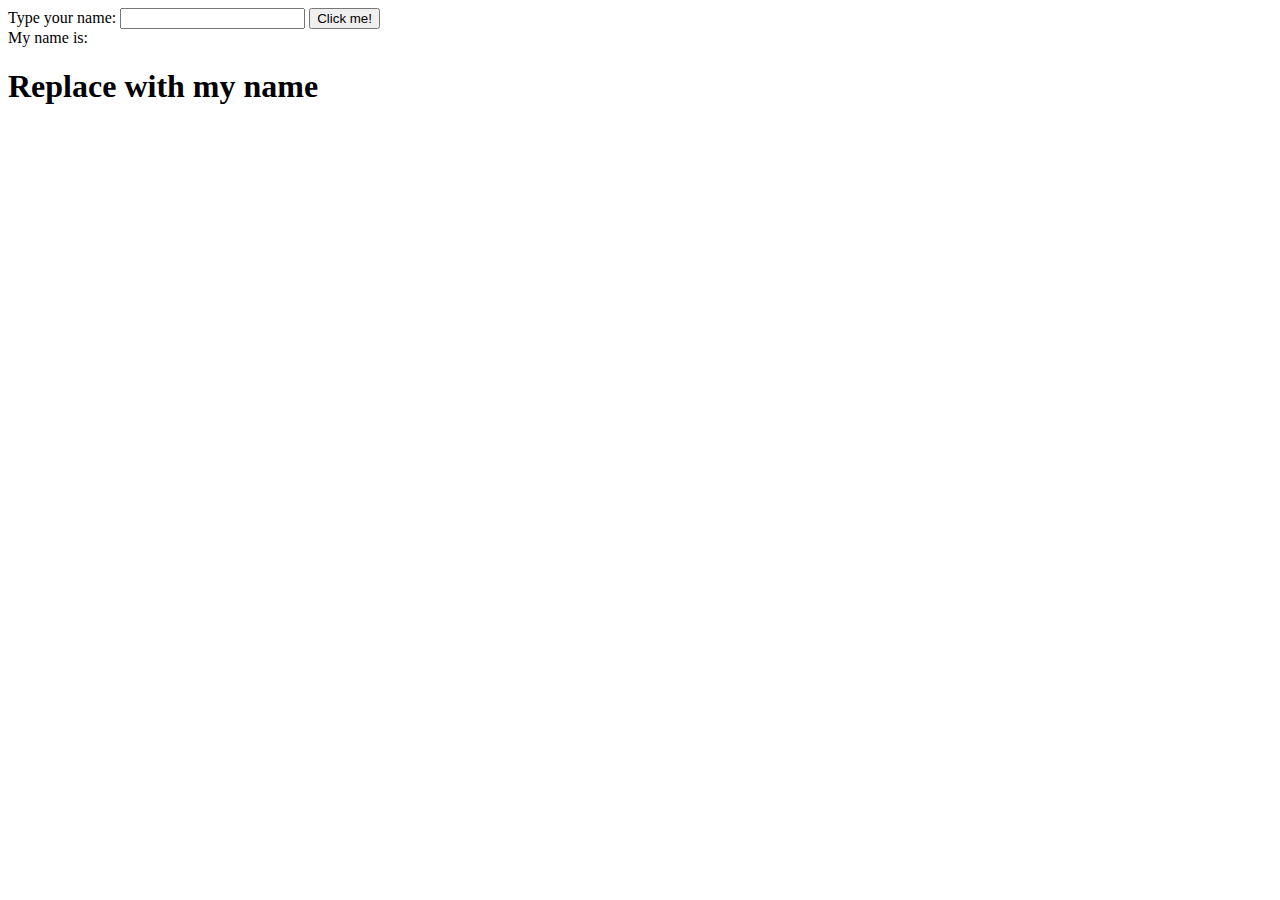
<file: dom.html>
<!DOCTYPE html>
<html>

<head>
<title> DOM Tutorial</title>

</head>
<body>

<form>
Type your name:
<input type = "text" id = "cookie"/>
<!-- cake is in single quotes to diffrentiate-->
<input type="button" value = "Click me!" onclick = "document.getElementById('cake').innerHTML = document.getElemtnById('cookie').value"/>
</form>
My name is:
<h1 id = "cake">Replace with my name</h1>
</html>
</file>
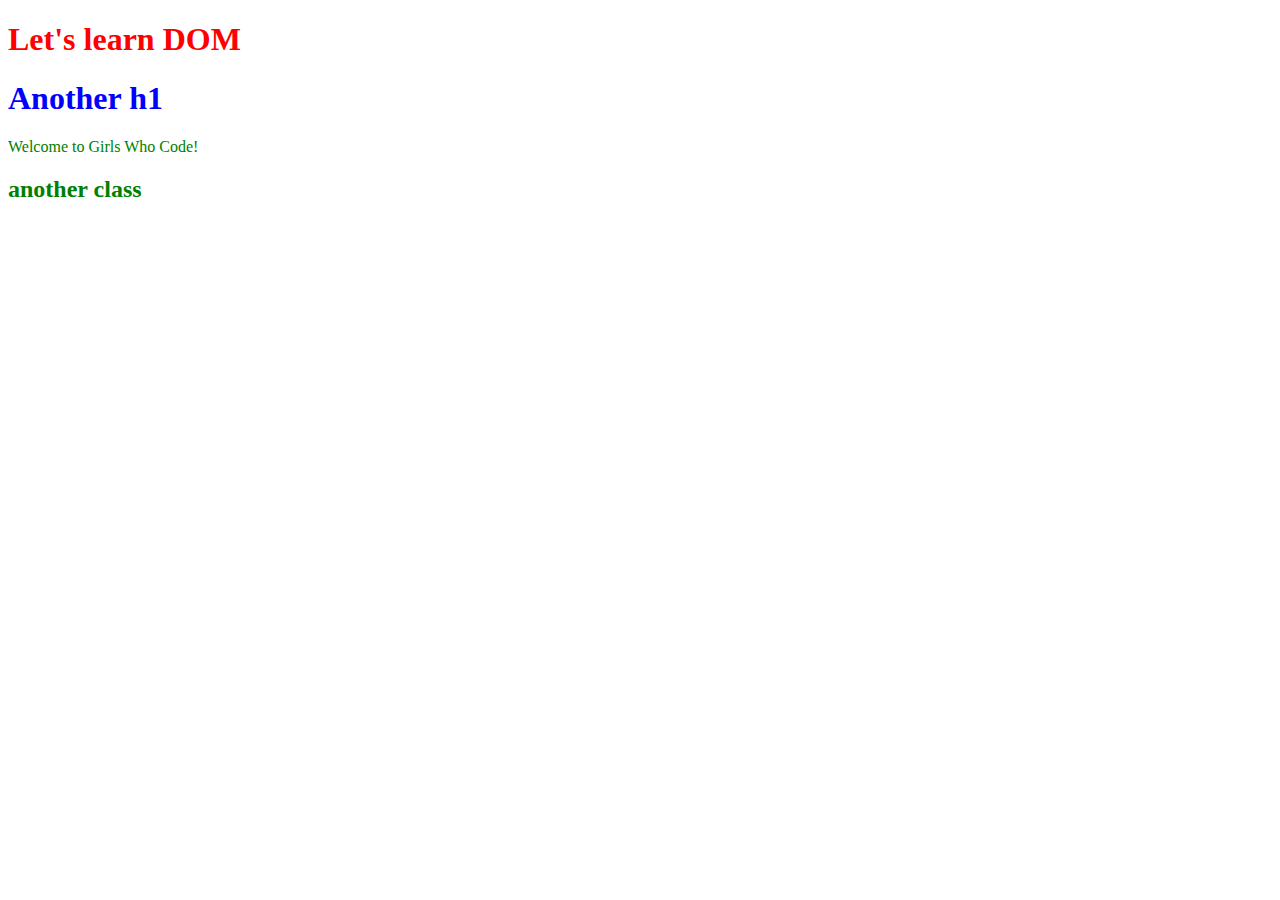
<file: hello.html>
<!DOCTYPE html>
<html>
<head>

<title> DOM Tutorial</title>
<script src="js/hello3.js"></script>
<!--notice how script is used for javascript! -->
  <style>
  #red{
    color:red;
  }
  h1{
    color:blue;
  }
  .green{
    color:green;
  }
  </style>
</head>

<body>
  <h1 id="red">Let's learn DOM</h1>

  <h1>Another h1</h1>
  <p class="green">Welcome to Girls Who Code!</p>
  <h2 class="green">another class</h2>
</body>

</html>
</file>
